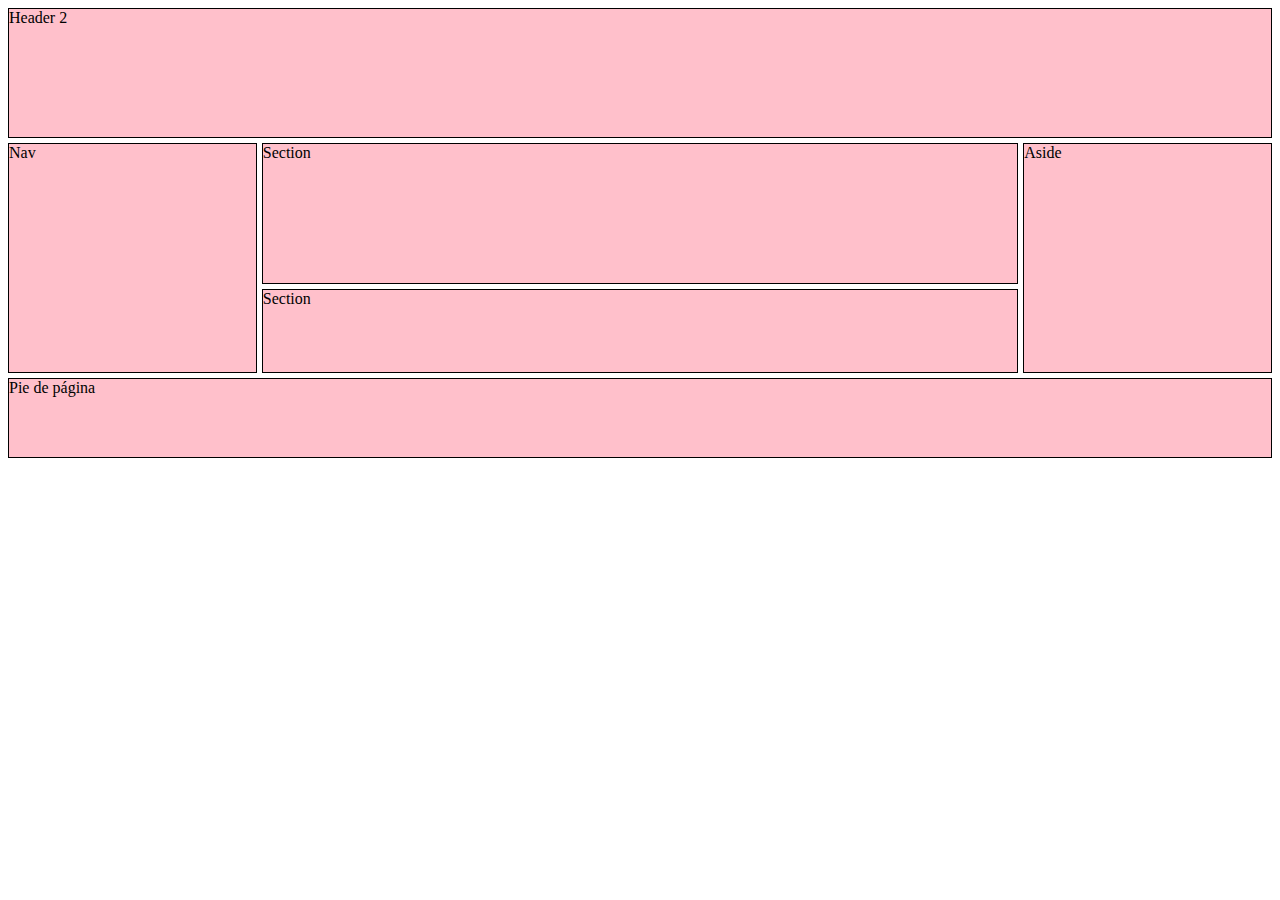
<file: ejemplo-grid/index.html>
<!DOCTYPE html>
<html lang="en">
<head>
    <meta charset="UTF-8">
    <meta http-equiv="X-UA-Compatible" content="IE=edge">
    <meta name="viewport" content="width=device-width, initial-scale=1.0">
    <title>Ejemplo Grillas</title>
    <link rel="stylesheet" href="style.css">
</head>
<body>
    <div id="grilla">
        <header class="border">Header 2</header>
        <section id="productos" class="border">Section</section>
        <section id="servicios" class="border">Section</section>
        <nav class="border">Nav</nav>
        <aside class="border">Aside</aside>
        <footer class="border">Pie de página</footer>
   </div>
   
</body>
</html>
</file>
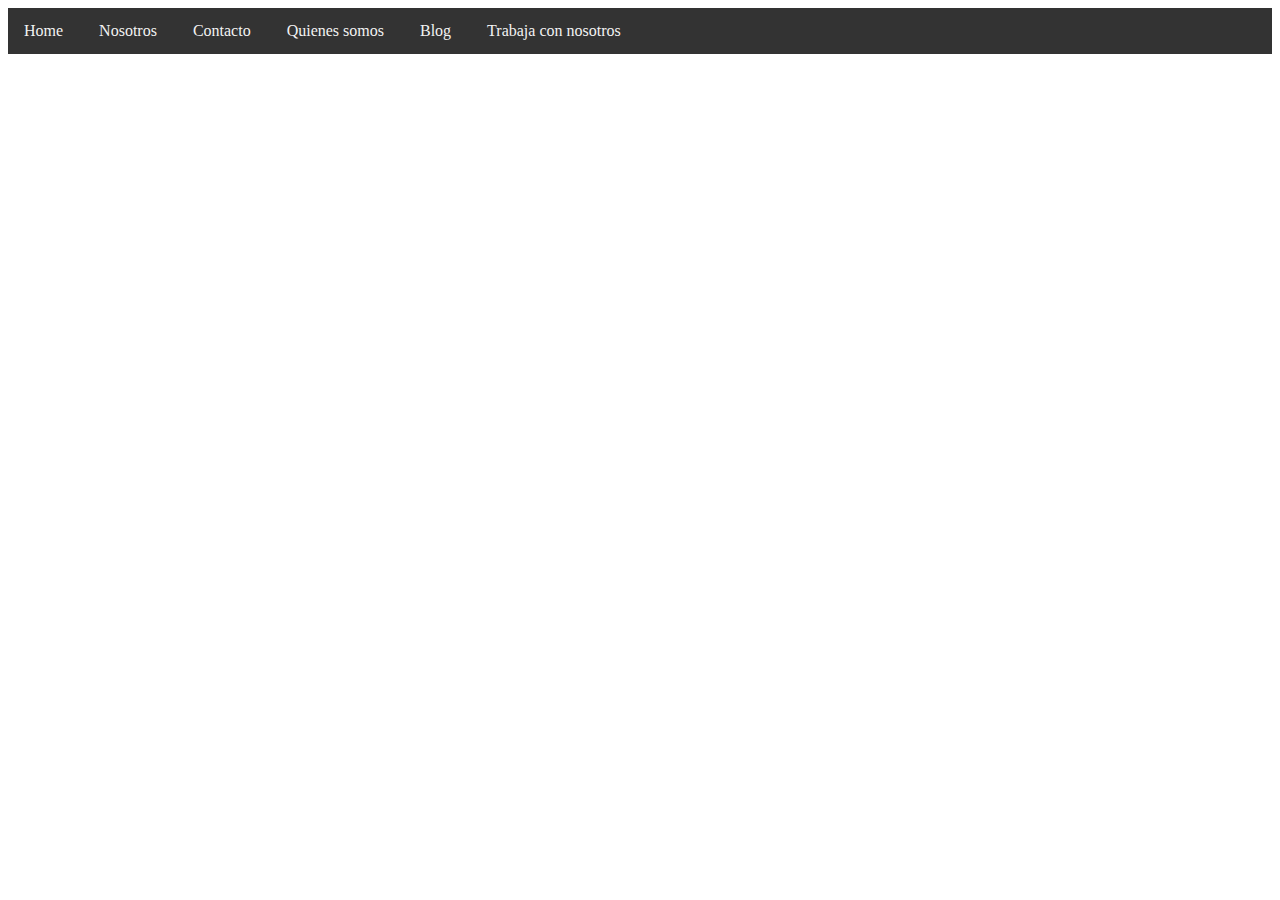
<file: ejemplo-menu/index.html>
<!DOCTYPE html>
<html lang="en">
<head>
    <meta charset="UTF-8">
    <meta http-equiv="X-UA-Compatible" content="IE=edge">
    <meta name="viewport" content="width=device-width, initial-scale=1.0">
    <title>Ejemplo menú</title>
    <link rel="stylesheet" href="./style.css">
</head>
<body>
    <div class="topnav">
        <a href="#">Home</a>
        <a href="#">Nosotros</a>
        <a href="#">Contacto</a>
        <a href="#">Quienes somos</a>
        <a href="#">Blog</a>
        <a href="#">Trabaja con nosotros</a>
    </div>
</body>
</html>
</file>
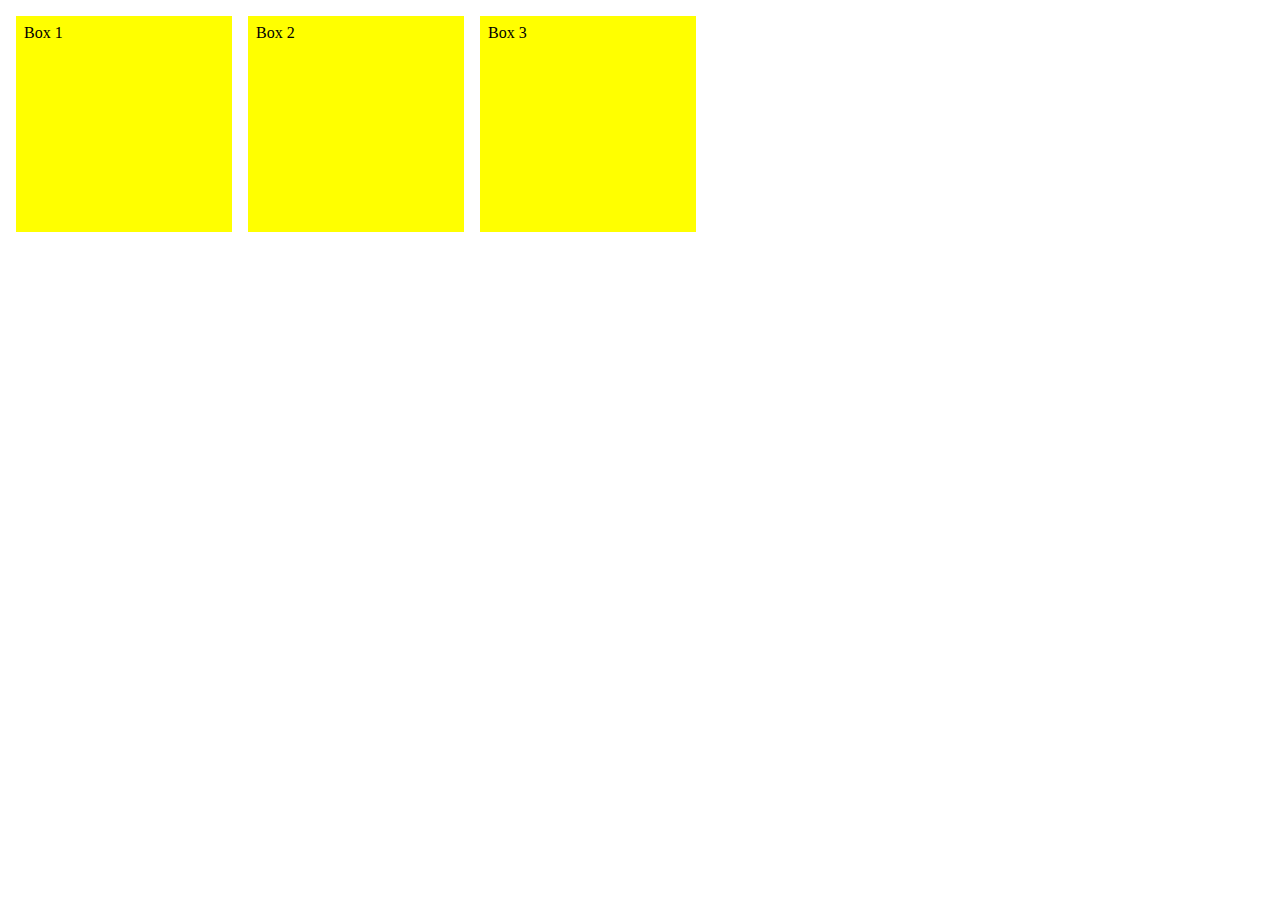
<file: ejemplo-orientation/index.html>
<!DOCTYPE html>
<html lang="en">
<head>
    <meta charset="UTF-8">
    <meta http-equiv="X-UA-Compatible" content="IE=edge">
    <meta name="viewport" content="width=device-width, initial-scale=1.0">
    <title>Document</title>
    <link rel="stylesheet" href="style.css">
</head>
<body>
    <div>Box 1</div>
    <div>Box 2</div>
    <div>Box 3</div>
</body>
</html>
</file>
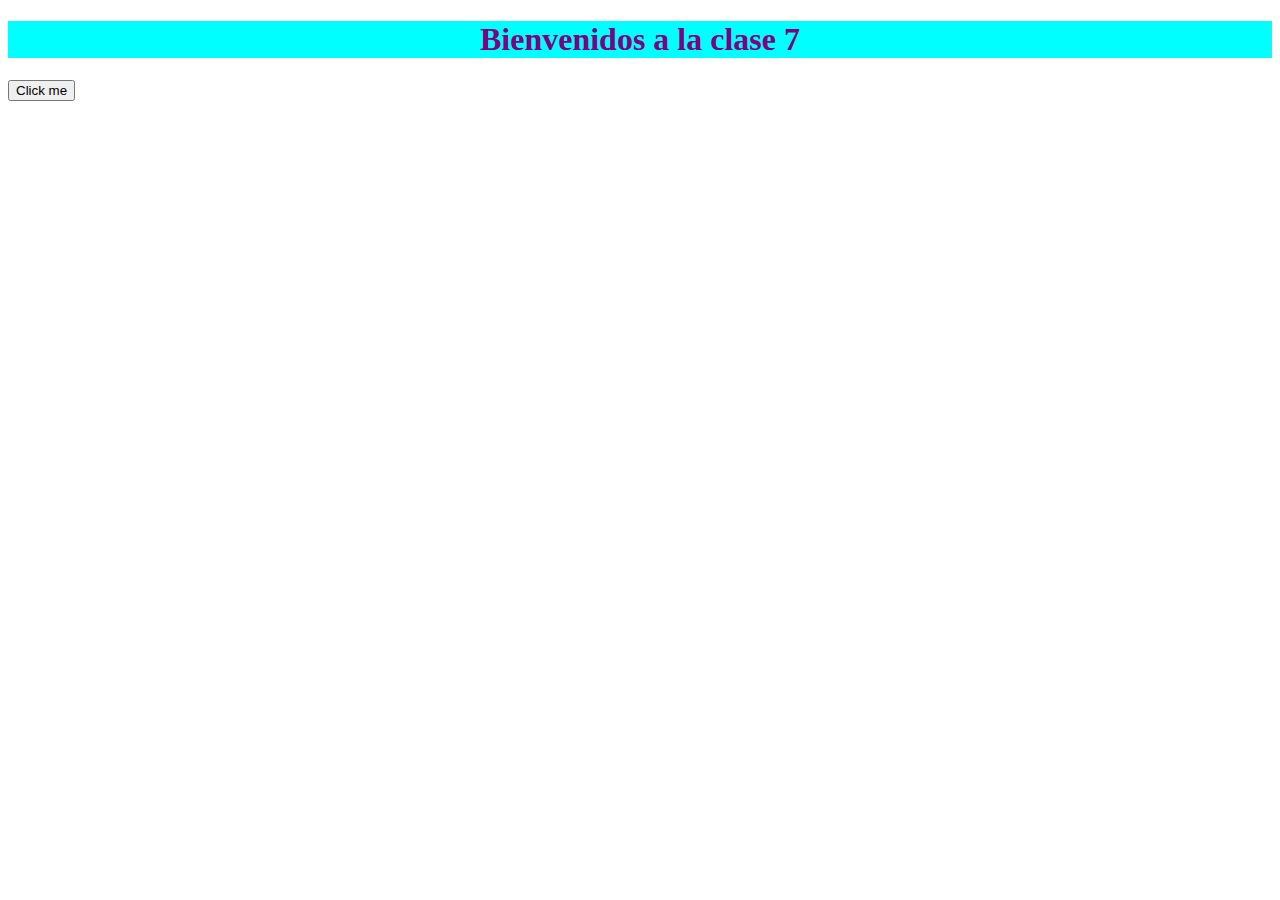
<file: ejemplos-media-queries/index.html>
<!DOCTYPE html>
<html lang="en">
<head>
    <meta charset="UTF-8">
    <meta http-equiv="X-UA-Compatible" content="IE=edge">
    <meta name="viewport" content="width=device-width, initial-scale=1.0">
    <title>RESPONSIVE DESGIN</title>
    <link rel="stylesheet" href="style.css">
</head>
<body>
     <h1>Bienvenidos a la clase 7</h1>
     <button>Click me</button>
</body>
</html>
</file>
<file: ejemplo-grid/style.css>
#grilla {
    display: grid;
    grid-template-areas:
      "nav header header"
      "nav productos publicidad"
      "nav servicios publicidad"
      "nav footer footer";
    grid-template-rows: 80px 1fr 1fr 60px; /* FRACCIÓN */
    grid-template-columns: 20% auto 15%;
    gap: 5px;
    height: 50vh;
 }

 .border {
    border: 1px solid black;
    background-color: lightgreen;
 }


 header {
    grid-area: header;
 }

 footer {
    grid-area: footer;
 }
 section#productos {
    grid-area: productos;     
 }
 section#servicios {
    grid-area: servicios;     
 }
 nav {
    grid-area: nav;
 }
 aside {
    grid-area: publicidad;
 }
 


 /* MEDIA QUERIES */

 /* min --> desde 
   max --> hasta
 */

 @media screen and (min-width: 768px) {
    #grilla {
        grid-template-rows:100px 1fr 1fr 1fr 60px;
        grid-template-columns:repeat(4, 1fr);
        grid-template-areas:
        "header header header header"
        "nav nav nav nav"
        "productos productos productos publicidad"
        "servicios servicios servicios publicidad"
        "footer footer footer footer";
    }

    .border {
        background-color: red;
    }

 
    
}


@media screen and (min-width: 1200px) {
    #grilla {
        grid-template-rows:130px 5fr 3fr 80px;
        grid-template-columns:repeat(5, 1fr);
        grid-template-areas:
        "header header header header header"
        "nav productos productos productos publicidad"
        "nav servicios servicios servicios publicidad"
        "footer footer footer footer footer";
    }

    .border {
        background-color: pink;
    }

   
}
</file>
<file: ejemplo-menu/style.css>
/* Top navigation bar */
.topnav {
    overflow: hidden;
    background-color: #333;
  }
  
  /* Topnav links */
  .topnav a {
    display: inline-block;
    color: #f2f2f2;
    text-align: center;
    padding: 14px 16px;
    text-decoration: none; 
  }
  
  @media (max-width: 600px){
  .topnav a {
      display: block;
    }
  }
</file>
<file: ejemplo-orientation/style.css>
body {
    display: flex;
  }
  
  div {
    background: yellow;
    width: 200px;
    height: 200px;
    margin: 0.5rem;
    padding: 0.5rem;
  }
  
  @media screen and (orientation: landscape){
    body{
      flex-direction: row;
    }
  }

  
  @media screen and (orientation: portrait){
    body{
      flex-direction: column;
    }
  }
</file>
<file: ejemplos-media-queries/style.css>
h1 {
    background-color: aqua;
    color: purple;
    text-align: center;
}



/* Media Queries */


@media (min-width: 480px) and (max-width: 768px){ /* breakpoints */
    h1 {
        background-color: brown;
        color: yellow;
        font-size: 30px;
    }
}



/* 
@media (max-width: 480px){ /* hasta 480px*/

    /* h1{
        color: aqua;
        background-color: purple;
        text-align: left;
        font-size: 20px;
    }

    button{
        display: none;
    } */
/* } */
</file>
